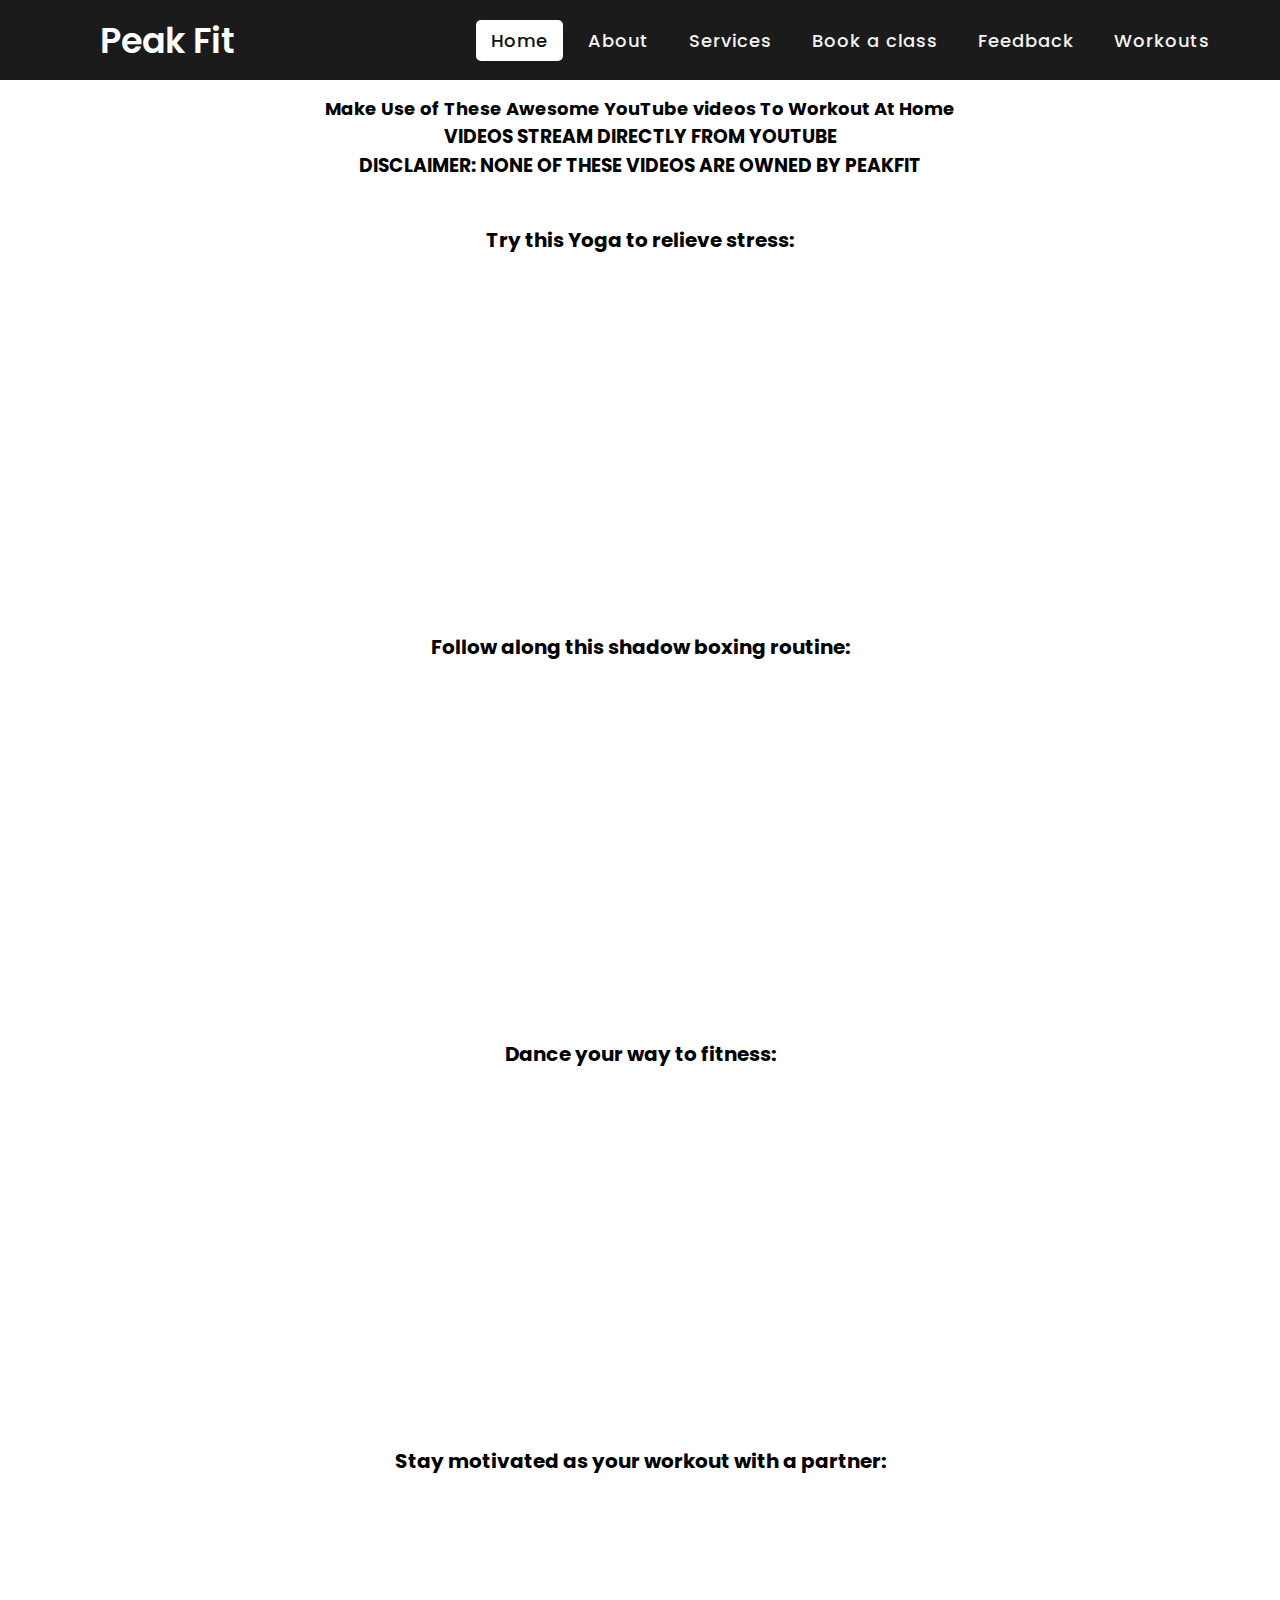
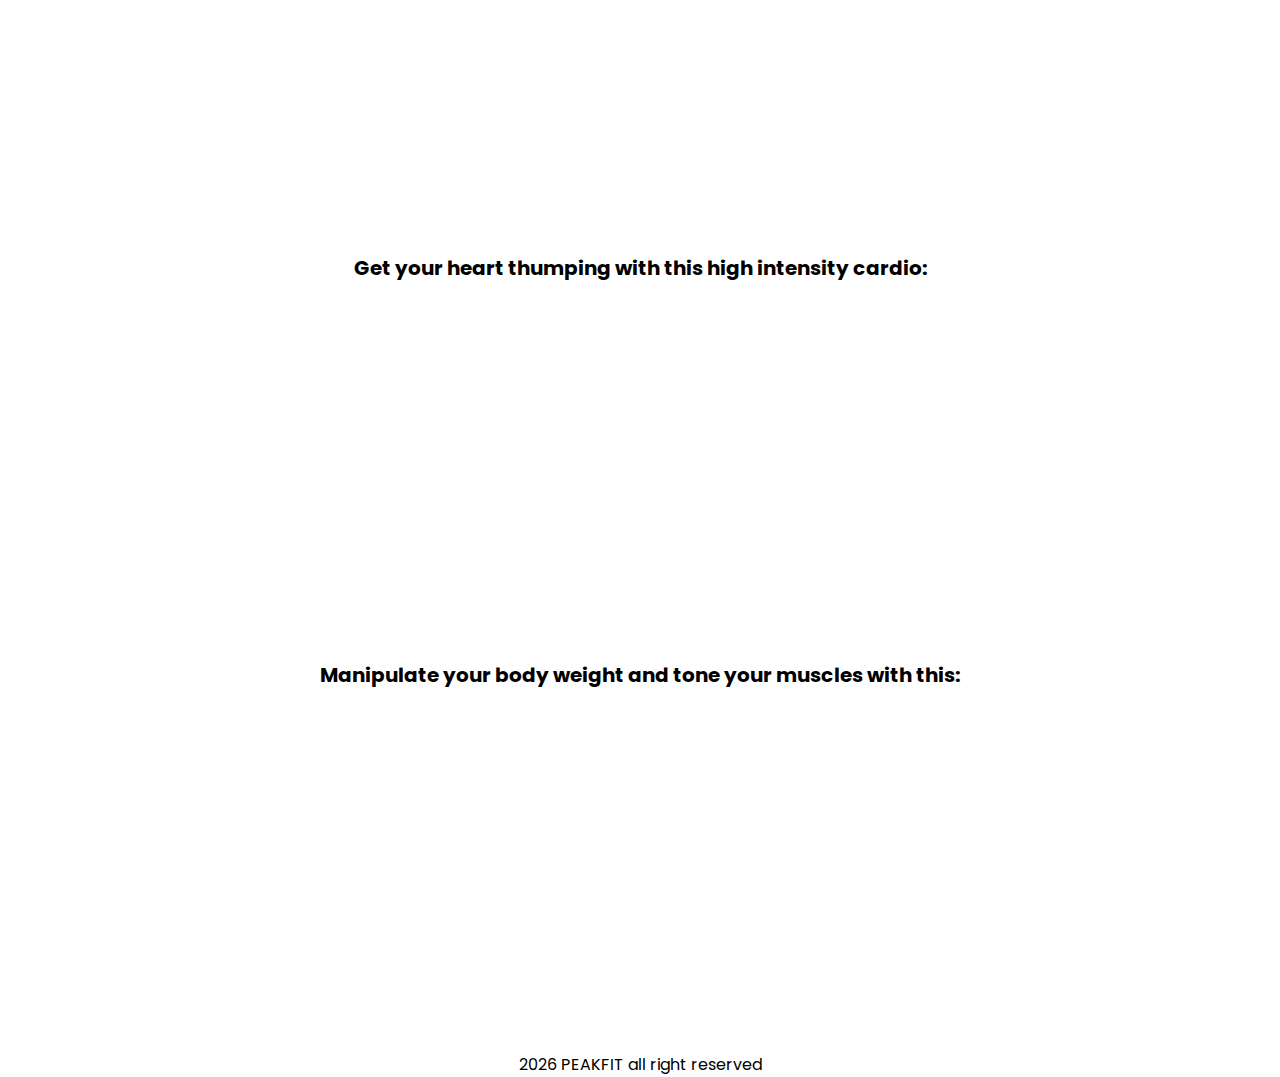
<file: workout.html>
<!DOCTYPE html>
<html>
  <head>
    <title>Embedded YouTube Videos</title>
    <link href="https://fonts.googleapis.com/css2?family=Roboto:wght@100;300;400;500;700;900&display=swap"
    rel="stylesheet">
  <link href="https://fonts.googleapis.com/css2?family=Cinzel+Decorative:wght@400;700;900&display=swap"
    rel="stylesheet">
    <link rel="stylesheet" href="style.css">
  </head>
  <body>
    <nav>
        <div class="logo">Peak Fit</div>
        <input type="checkbox" id="click">
        <label for="click" class="menu-btn">
          <i class="fas fa-bars"></i>
        </label>
        <ul>
          <li><a class="active" href="index.html">Home</a></li>
          <li><a href="#">About</a></li>
          <li><a href="#">Services</a></li>
          <li><a href="#">Book a class</a></li>
          <li><a href="#">Feedback</a></li>
          <li><a href="workout.html">Workouts</a></li>
        </ul>
      </nav>
      
     
    <center><h1 class="youtube">Make Use of These Awesome YouTube videos To Workout At Home</h1>
    <h3 class="videos"> VIDEOS STREAM DIRECTLY FROM YOUTUBE</h3>
    <h3> DISCLAIMER: NONE OF THESE VIDEOS ARE OWNED BY PEAKFIT</h3>
    <br>
    <h2 class="yoga">Try this Yoga to relieve stress:</h2>
    <div>
      <iframe width="560" height="315" src="https://www.youtube.com/embed/xfhfltT2Keo" frameborder="0" allow="accelerometer; autoplay; clipboard-write; encrypted-media; gyroscope; picture-in-picture" allowfullscreen></iframe>
    </div>
    <br>
    <h2 class="yoga"> Follow along this shadow boxing routine:</h2>
    <div>
      <iframe width="560" height="315" src="https://www.youtube.com/embed/qR3joPGG1jk" frameborder="0" allow="accelerometer; autoplay; clipboard-write; encrypted-media; gyroscope; picture-in-picture" allowfullscreen></iframe>
    </div>
    <br>
    <h2 class="yoga">Dance your way to fitness:</h2>
    <div>
      <iframe width="560" height="315" src="https://www.youtube.com/embed/mZeFvX3ALKY" frameborder="0" allow="accelerometer; autoplay; clipboard-write; encrypted-media; gyroscope; picture-in-picture" allowfullscreen></iframe>
    </div>
    <br>
    <h2 class="yoga">Stay motivated as your workout with a partner:</h2>
    <div>
      <iframe width="560" height="315" src="https://www.youtube.com/embed/d4nZy4maiIg" frameborder="0" allow="accelerometer; autoplay; clipboard-write; encrypted-media; gyroscope; picture-in-picture" allowfullscreen></iframe>
    </div>
    <br>
    <h2 class="yoga">Get your heart thumping with this high intensity cardio:</h2>
    <div>
      <iframe width="560" height="315" src="https://www.youtube.com/embed/M0uO8X3_tEA" frameborder="0" allow="accelerometer; autoplay; clipboard-write; encrypted-media; gyroscope; picture-in-picture" allowfullscreen></iframe>
    </div>
    <br>
    <h2 class=" yoga">Manipulate your body weight and tone your muscles with this:</h2>
    <div>
      <iframe width="560" height="315" src="https://www.youtube.com/embed/1mlN0yuxoLE" frameborder="0" allow="accelerometer; autoplay; clipboard-write; encrypted-media; gyroscope; picture-in-picture" allowfullscreen></iframe>
    </div>
</center></body>

    <div class="footer">
        <footer><i class="fa fa-copyright" aria-hidden="true"></i> <script>document.write(new Date().getFullYear())</script> PEAKFIT all right reserved
        </footer>
    </div>

</html>
</file>
<file: style.css>
@import url('https://fonts.googleapis.com/css?family=Poppins:400,500,600,700&display=swap');
*{
  margin: 0;
  padding: 0;
  box-sizing: border-box;
  font-family: 'Poppins', sans-serif;
} 
nav{
  display: flex;
  height: 80px;
  width: 100%;
  background: #1b1b1b;
  align-items: center;
  justify-content: space-between;
  padding: 0 50px 0 100px;
  flex-wrap: wrap;
}
nav .logo{
  color: #fff;
  font-size: 35px;
  font-weight: 600;
}
nav ul{
  display: flex;
  flex-wrap: wrap;
  list-style: none;
}
nav ul li{
  margin: 0 5px;
}
nav ul li a{
  color: #f2f2f2;
  text-decoration: none;
  font-size: 18px;
  font-weight: 500;
  padding: 8px 15px;
  border-radius: 5px;
  letter-spacing: 1px;
  transition: all 0.3s ease;
}
nav ul li a.active,
nav ul li a:hover{
  color: #111;
  background: #fff;
}
nav .menu-btn i{
  color: #fff;
  font-size: 22px;
  cursor: pointer;
  display: none;
}
input[type="checkbox"]{
  display: none;
}
@media (max-width: 1000px){
  nav{
    padding: 0 40px 0 50px;
  }
}
@media (max-width: 920px) {
  nav .menu-btn i{
    display: block;
  }
  #click:checked ~ .menu-btn i:before{
    content: "\f00d";
  }
  nav ul{
    position: fixed;
    top: 80px;
    left: -100%;
    background: #111;
    height: 100vh;
    width: 100%;
    text-align: center;
    display: block;
    transition: all 0.3s ease;
  }
  #click:checked ~ ul{
    left: 0;
  }
  nav ul li{
    width: 100%;
    margin: 40px 0;
  }
  nav ul li a{
    width: 100%;
    margin-left: -100%;
    display: block;
    font-size: 20px;
    transition: 0.6s cubic-bezier(0.68, -0.55, 0.265, 1.55);
  }
  #click:checked ~ ul li a{
    margin-left: 0px;
  }
  nav ul li a.active,
  nav ul li a:hover{
    background: none;
    color: cyan;
  }
}
.content{
  position: absolute;
  top: 50%;
  left: 50%;
  transform: translate(-50%, -50%);
  text-align: center;
  z-index: -1;
  width: 100%;
  padding: 0 30px;
  color: #1b1b1b;
}
.content div{
  font-size: 40px;
  font-weight: 700;
}
h2.yoga {
  margin-top: 20px;
  margin-bottom: 10px;
  font-size: 20px;
  text-align: center;
}
h1.youtube {
  text-align: center;
  font-size: 18px;
  margin-top: 15px;

}

div.footer {
  text-align: center;
  font-family: roboto;
  margin-top: 30px;
}
</file>
